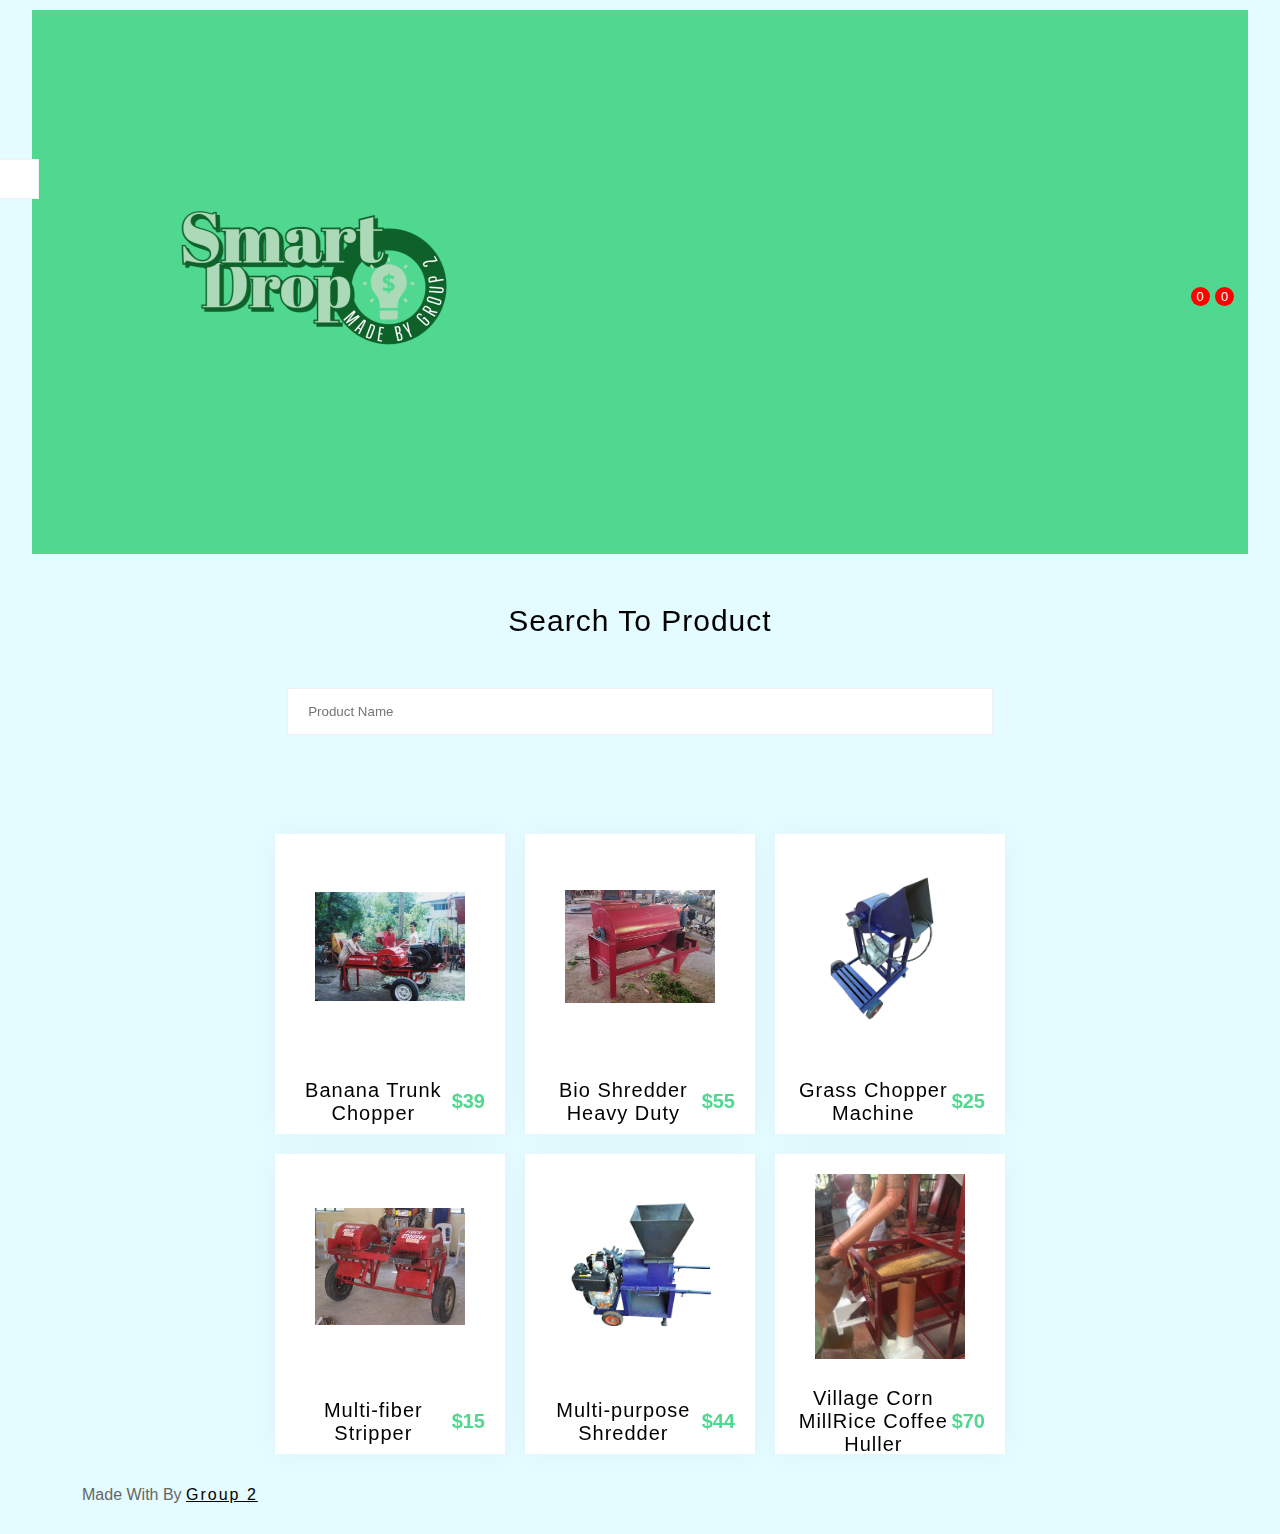
<file: index.html>
<!DOCTYPE html>
<html lang="en">
<head>
    <meta charset="UTF-8">
    <meta http-equiv="X-UA-Compatible" content="IE=edge">
    <meta name="viewport" content="width=device-width, initial-scale=1.0">
    <title>Document</title>
    <link rel="stylesheet" href="style2.css">
    <iconify-icon icon="mdi:home"></iconify-icon>
</head>
<body>
    <!-- Start Conatiner -->
<div class="conatiner">
    <!-- Header Page -->
    <header>
      <!-- Logo -->
      <div class="header-logo">
        <img src="images/Logo/LOGO2.png" alt="" class="logo">
      </div>
      <!-- Nav Links -->
      <div class="header-nav">
        <li class="header-favoriet">
          <i class='bx bx-heart'></i>
          <span class="favbadge"><span></span></span>
        </li>
        <li class="header-cart">
          <i class='bx bx-shopping-bag'></i>
          <span class="badge"><span>0</span></span>
        </li>
      </div>
    </header>
    <!-- End Header -->
  
    <!-- Search Area -->
    <div class="search-area">
      <h2>Search To Product</h2>
      <input type="text" class="inputSearch" placeholder="Product Name">
    </div>
    <!-- End Search -->
  
    <!-- Products Area -->
    <div class="products-area"></div>
    <!-- Alarm For No Search  -->
    <div class="noSearchAlarm">
      ! No products were found matching your selection.
    </div>
    <!-- End Products Area -->
  
    <!-- Cart Container -->
    <div class="cart-container">
      <!-- Cart Header -->
      <div class="cart-header">
        <!-- Heading Text -->
        <h2>Your Cart</h2>
        <!-- Close Cart Button -->
        <div class="closeCart-btn">
          <div class="close-cart-action">
            <i class='bx bxs-up-arrow-alt bx-tada' ></i>
            <span>Close</span>
          </div>
        </div>
      </div>
  
      <!-- No Product Yet Alarm Box -->
      <div class="noProductsInCart">
        <i class="bx bx-shopping-bag bx-tada"></i>
        <h3>No Products Added To The Cart Yet !</h3>
        <button onclick="closeWindow(cartConatiner)">Return To Shop</button>
      </div>
  
      <!-- In Cart Area -->
      <div class="inCart-area">
        <!-- Data Will Be Come From The JavaScript (: -->
      </div>
      <!-- In Cart End -->
  
      <!-- Controls -->
      <div class="inCart-controls">
        <!-- Total Price Box -->
        <div class="totalPrice-box">
          <span>Total Price: $0</span>
        </div>
        <!-- Checkout Button -->
        <div class="checkout-btn">
          <span>Checkout</span>
        </div>
      </div>
    </div>
    <!-- End Cart Container -->
  
    <!-- Start In Favoriet -->
    <div class="favorites-container">
      <!-- Favorites Header -->
      <div class="favorites-header">
        <!-- Heading Text -->
        <h2>Your Favorites</h2>
        <!-- Close Favorites Button -->
        <div class="closeFavorites-btn">
          <div class="close-Favorites-action">
            <i class='bx bxs-up-arrow-alt bx-tada' ></i>
            <span>Close</span>
          </div>
        </div>
      </div>
  
      <!-- No Favorites Yet Alarm Box -->
      <div class="noFavorites">
        <i class="bx bx-heart bx-tada"></i>
        <h3>No Favorites Added To The Favorites Yet !</h3>
        <button onclick="closeWindow(favoritesConatiner)">Return To Shop</button>
      </div>
  
      <!-- In Favorites Area -->
      <div class="inFavorites-area">
        <!-- Data Will Be Come From The JavaScript (: -->
      </div>
    </div>
    <!-- End Favoriet -->
  
    <!-- Start Footer (: -->
    <footer>
      <div class="footer-info">
        <span>
          Made With 
          <i class='bx bxs-heart bx-tada'></i> 
          By 
          <a href="#" target="_blanck" title="Instagram">Group 2</a>
        </span>
      </div>
    </footer>
    <!-- End  Footer -->
  </div>
  <!-- End Conatiner -->
  
  <!-- Primary Area -->
  <div class="primary-area">
    <h2>Primary Color</h2>
    <!-- Content Area -->
    <div class="primary-content">
      <!-- Primary Colors Box -->
      <div class="primary-colors-box">
        <span data-primary="rgb(80, 216, 144)"></span>
        <span data-primary="rgb(103, 58, 183)"></span>
        <span data-primary="rgb(0, 102, 255)"></span>
        <span data-primary="rgb(233, 30, 99)"></span>
      </div>
      <!-- Toogle Button -->
      <div class="show-PrimaryBox-Btn">
        <i class='bx bxs-color-fill bx-tada'></i>
      </div>
    </div>
  </div>
  <div class="primary-overflow"></div>
  <!-- End Primary Area -->
  <script src="index2.js"></script>

</body>
</html>
</file>
<file: style2.css>
/* Main Css Style Rules */
:root{
    --white-c     : rgb(255, 255, 255);
    --bodyBg-c    : rgb(228, 251, 255);
    --whiteSomke-c: rgb(241, 241, 241);
    --noProduct-c : rgba(255, 255, 255, 0.302);
    --doveGray-c  : rgb(102, 102, 102);  
    --black-c     : rgb(0, 0, 0);
    --nero-c      : rgb(30, 30, 30);
    --shadow01-c  : rgba(0, 0, 0, 0.040);
    --shadow02-c  : rgba(0, 0, 0, 0.150);
    --gray-c      : rgba(43, 42, 42, 0.795);
    --bunker-c    : rgb(34, 37, 41);
    --lightBunke-c: rgb(43, 49, 58);
    --closeBtnBg-c: rgba(255, 255, 255, 0.336);
    --widnowBg-c  : rgba(0, 255, 55, 0.575);
    --primary-c   : rgb(80, 216, 144);
    --actionBg-c  : rgba(96, 255, 170, 0.726);
    --inCartProd-c: rgb(184, 245, 214);
    --inCartBord-c: rgb(210, 255, 210);
    --red-c       : rgb(255, 0, 0);
    --heartRead-c : rgb(233, 6, 6); 
    --orange-c    : rgb(255, 87, 34);
    --navBlue-c   : rgb(0, 102, 255);
  }
  *{
    margin: 0;
    padding: 0;
    box-sizing: border-box;
  }
  body{
    font-family: 'Open Sans', sans-serif;
    background-color: var(--bodyBg-c);
  }
  /* Main Animation  */
  @keyframes feedInLoad{
    from{
      opacity: 0;
    }
    to{
      opacity: 1;
    }
  }
  /* End Main Css Style Rules */
  
  /* Start conatiner */
  .conatiner{
    width: 95%;
    min-height: 100vh;
    position: relative;
    margin: auto;
    padding: 10px 0 50px 0;
    text-align: center;
    overflow: hidden;
    animation: feedInLoad 0.5s ease-in-out;
  }
  /* For The Hide Scroll */
  .conatiner.hide{
    height: 100vh;
  }

  .logo {
    50
  }
  
  /* Header */
  header{
    width: 100%;
    position: relative;
    display: flex;
    background-color: var(--primary-c);
    color: var(--white-c);
    justify-content: space-between;
    padding: 20px 40px;
    align-items: center;
    z-index: 1000;
    transition: 0.3s ease-in-out;
  }
  /* Hide Header */
  .conatiner.hide > header{
    opacity: 0;
  }
  .header-logo h1{
    font-size: 30px;
    letter-spacing: 2px;
    font-weight: 600;
    text-transform: uppercase;
  }
  /* Nav Links */
  .header-nav{
    list-style: none;
  }
  .header-nav li{
    position: relative;
    display: inline-block;
    cursor: pointer;
    margin: 0 10px;
    transition: 0.3s;
  }
  .header-nav li:active{
    transform: scale(0.8);
  }
  /* Icon */
  .header-nav li i{
    font-size: 28px;
  }
  /* Badge */
  .header-nav li > span{
    position: absolute;
    min-width: 15px;
    min-height: 15px;
    border-radius: 10px;
    background-color: var(--red-c);
    text-align: center;
    line-height: 13px;
    font-size: 13px;
    left: 17px;
    padding: 3px 6px;
  }
  /* End Header */
  
  /* Search Area */
  .search-area{
    position: relative;
    height: 250px;
    text-align: center;
    padding: 50px 20px;
    z-index: 100;
    transition: 0.3s ease-in-out;
  }
  /* Blur The Search Area */
  .conatiner.hide .search-area{
    filter: blur(7px);
  }
  .search-area h2{
    color: var(--black-c);
    font-size: 30px;
    letter-spacing: 1px;
    font-weight: 400;
    margin-bottom: 50px;
  }
  .search-area input{
    border: 1px solid var(--whiteSomke-c);
    outline: none;
    padding: 15px 20px;
    width: 60%;
    transition: 0.3s ease-in-out;
    border-radius: 2px;
  }
  @media (max-width: 768px){
    .search-area input{
      width: 85%;
    }
  }
  .search-area input:focus{
    border-color: var(--primary-c);
  }
  .search-area input::placeholder{
    font-family: 'Open Sans', sans-serif;
  }
  .search-area input::-moz-placeholder{
    font-family: 'Open Sans', sans-serif;
  }
  /* End Search Area */
  
  /* Products Area */
  .products-area{
    position: relative;
    width: 70%;
    padding: 20px 0;
    display: inline-flex;
    flex-wrap: wrap;
    justify-content: center;
    z-index: 10;
    transition: 0.5s ease-in;
  }
  /* Blur Products Area */
  .conatiner.hide .products-area{
    filter: blur(10px);
  }
  /* Product Box */
  .product-box{
    position: relative;
    width: 230px;
    min-height: 300px;
    background-color: var(--white-c);
    box-shadow: 0 0 30px var(--shadow01-c);
    overflow: hidden;
    transition: 0.3s ease-in-out;
    padding-bottom: 30px;
    margin: 10px;
  }
  .product-box:hover{
    box-shadow: 0px 18px 26px var(--shadow02-c);
  }
  /* Favoriet Icon */
  .product-favorite{
    position: relative;
    width: 100%;
    text-align: right;
    z-index: 100;
  }
  .product-favorite i{
    position: absolute;
    cursor: pointer;
    font-size: 24px;
    right: 10px;
    top: 10px;
    color: var(--nero-c);
    transition: 0.3s ease-in-out;
  }
  .product-box .product-favorite i:hover{
    opacity: 0.7;
  }
  .product-box .product-favorite i:active{
    opacity: 1;
    transform: scale(0.9);
  }
  /* Product Image */
  .product-image{
    position: relative;
    width: 100%;
    height: 225px;
    display: flex;
    align-items: center;
  }
  .product-image img{
    max-width: 150px;
    margin: auto;
  }
  /* Action Box */
  .action-box{
    position: absolute;
    top: 0;
    width: 100%;
    height: 100%;
    background-color: transparent;
    display: flex;
    justify-content: center;
    align-items: center;
    opacity: 0;
    transition: 0.3s ease-in-out;
    z-index: 2;
  }
  .action-box::before{
    content: '';
    position: relative;
    top: 0;
    width: 100%;
    height: 100%;
    background-color: var(--primary-c);
    opacity: 0.7;
    z-index: 1;
  }
  .product-box:hover .action-box{
    opacity: 1;
  }
  /* Button Add To Cart */
  .action-box button{
    position: absolute;
    top: 45px;
    outline: none;
    background-color: transparent;
    border:  2px solid var(--white-c);
    color: var(--white-c);
    padding: 10px 30px;
    font-weight: 500;
    font-size: 16px;
    transition: 0.4s ease-in-out;
    transform: scale(1.5);
    pointer-events: none;
    z-index: 1000;
  }
  .action-box button i{
    font-size: 17px;
  }
  .action-box button:hover{
    background-color: var(--white-c);
    color: var(--primary-c);
  }
  .product-box:hover .action-box button{
    transform: scale(1);
    pointer-events: all;
    cursor: pointer;
  }
  /* Product Info */
  .product-info{
    position: absolute;
    bottom: 0;
    width: 100%;
    height: 80px;
    padding: 10px 20px;
    background-color: var(--white-c);
    overflow: hidden;
    transition: 0.3s ease-in-out;
    z-index: 2;
  }
  .product-box:hover .product-info{
    height: 170px;
  }
  /* info-head */
  .info-head{
    position: relative;
    display: flex;
    justify-content: space-between;
    height: 75px;
    align-items: center;
  }
  /* info-head [ Title ] */
  .info-head .title{
    font-weight: 500;
    letter-spacing: 1px;
    font-size: 20px;
  }
  /* info-head [ Price ] */
  .info-head .price{
    font-size: 20px;
    font-weight: 600;
    color:var(--primary-c);;
  }
  /* Description Info */
  .desc-info{
    position: relative;
    top: -6px;
    padding: 0 5px 0;
  }
  .desc-info p{
    font-size: 14px;
    color: var(--gray-c);
  }
  /* Details Info */
  .deatils-info{
    position: relative;
    display: flex;
    justify-content: space-between;
    align-items: center;
    margin: 5px 0 0 0;
  }
  /* Details Info [ Size ] */
  .size-info{}
  /* Title */
  .size-info .size-title{
    text-transform: uppercase;
    margin-bottom: 5px;
    display: block;
    font-weight: bold;
    text-align: left;
  }
  /* Type */
  .size-info .size-type{
    font-size: 13px;
    padding: 0 5px;
  }
  /* Details Info [ Color ] */
  .color-info{
    text-align: center;
  }
  /* Title */
  .color-info .color-title{
    text-transform: uppercase;
    margin-bottom: 5px;
    display: block;
    font-weight: bold;
  }
  /* Type */
  .color-info .color-type{
    width: 16px;
    height: 16px;
    background-color: var(--black-c);
    border-radius: 50%;
    display: inline-block;
    transition: 0.3s;
  }
  .color-info .color-type:hover{
    transform: scale(1.1);
  }
  
  /* Alarm No Search */
  .noSearchAlarm{
    display: none;
  }
  .noSearchAlarm.show{
    display: block;
  }
  .conatiner.hide .products-area .noSearchAlarm{
    opacity: 0;
  }
  /* End Products Area */
  
  /* Cart Container */
  .cart-container{
    position: fixed;
    top: -200px;
    left: 0;
    width: 100%;
    height: 100%;
    background-color: transparent;
    z-index: 1;
    transition: 0.3s ease-in-out;
    opacity: 0;
  }
  /* Open Cart */
  .cart-container.open{
    top: 0;
    opacity: 1;
    z-index: 1100;
    transition: 0.3s ease-in-out;
  }
  /* Animation */
  .cart-container.open .noProductsInCart{
    animation: feedInLoad 0.6s ease-in-out;
  }
  /* The Overlay Layer */
  .cart-container::after{
    content: '';
    position: absolute;
    top: 0;
    left: 0;
    background-color: var(--primary-c);
    width: 100%;
    height: 100%;
    opacity: 0.6;
    z-index: -1;
  }
  /* Cart Header */
  .cart-header{
    position: relative;
    width: 100%;
    padding: 30px 20px;
    text-align: left;
    display: flex;
    justify-content: space-between;
    flex-wrap: wrap;
  }
  /* Heading Text */
  .cart-header > h2{
    color: var(--white-c);
    font-weight: 500;
    font-size: 28px;
    text-transform: uppercase;
    letter-spacing: 2px;
    transition: 1s ease-in-out;
    z-index: 101;
  }
  /* Close Cart Button */
  .cart-header .closeCart-btn{
    width: 120px;
    height: 50px;
    color: var(--white-c);
    cursor: pointer;
    transition: 0.6s ease;
    background-color: var(--closeBtnBg-c);
    line-height: 50px;
    padding: 0 10px;
    border-radius: 5px;
    z-index: 101;
  }
  /* Animation */
  .cart-container.open .closeCart-btn {
    animation: cmoeFromRight 0.5s;
  }
  /* Actions */
  .close-cart-action{
    width: 100%;
    height: 100%;
    position: relative;
    text-align: center;
  }
  .close-cart-action i{
    font-size: 25px;
    position: relative;
    top: 3px;
  }
  .close-cart-action span{
    font-size: 20px;
    font-weight: 600;
    letter-spacing: 2px;
  }
  /* Close Button Effects */
  .closeCart-btn:hover{
    opacity: 0.7;
  }
  .closeCart-btn:active{
    opacity: 1;
  }
  /* No Product Yet Alarm Box */
  .noProductsInCart{
    position: absolute;
    top: 50%;
    left: 50%;
    min-width: 400px;
    padding: 20px;
    background-color: var(--noProduct-c);
    transform: translate(-50%, -50%);
    z-index: 100;
    opacity: 0;
    display: none;
    transition: 0.3s ease-in-out;
    z-index: 101;
  }
  .noProductsInCart.show{
    opacity: 1;
    display: block;
  }
  .noProductsInCart i{
    color: var(--white-c);
    display: block;
    font-size: 100px;
    opacity: 0.5;
  }
  .noProductsInCart h3{
    color: var(--white-c);
    letter-spacing: 1px;
    font-weight: 400;
    padding: 20px 0;
  }
  .noProductsInCart button{
    border: none;
    outline: none;
    background-color: var(--bunker-c);
    color: var(--white-c);
    padding: 15px 25px;
    cursor: pointer;
    transition: 0.3s ease-in-out;
    font-size: 13px;
    text-transform: uppercase;
  }
  .noProductsInCart button:hover{
    background-color: var(--lightBunke-c);
  }
  .noProductsInCart button:active{
    background-color: var(--navBlue-c);
  }
  
  /* In Cart Area */
  .inCart-area{
    position: relative;
    width: 100%;
    height: 620px;
    text-align: left;
    display: block;
    overflow: auto;
    padding-bottom: 100px;
  }
  /* In Cart Product */
  .inCart-product{
    position: relative;
    width: 50%;
    height: 180px;
    background-color: var(--white-c);
    padding: 10px;
    border-radius: 3px;
    border: 1px solid var(--inCartBord-c);
    border-right: none;
    margin: 15px 0px 10px 100px;
    z-index: 101;
  }
  .inCart-product:first-child{
    margin: 30px 0px 10px 100px;
  }
  .inCart-product img{
    width: 150px;
    height: 100%;
    object-fit: cover;
    float: left;
  }
  /* In Cart Product Info */
  .inCart-product-info{
    position: relative;
    left: 20px;
    float: left;
  }
  .inCart-product-info span{
    display: block;
    line-height: 25px;
  }
  /* Title */
  .inCart-product-info span:first-child{
    font-size: 25px;
    letter-spacing: 2px;
    font-weight: 600;
    padding: 15px 0;
  }
  /* Quantity Box Area */
  .quantity-box{
    position: absolute;
    right: 20px;
    top: 50%;
    transform: translateY(-50%);
    text-align: center;
  }
  .quantity-box span{
    display: block;
    font-size: 30px;
  }
  .quantity-box .btn{
    cursor: pointer;
  }
  /* Disabled Decrease Button */
  .disabled{
    pointer-events: none;
    opacity: 0.3;
  }
  /* Quantity Buttons Effects */
  .quantity-box .btn:active{
    transform: scale(0.9);
  }
  /* Delete Button */
  .delete-btn{
    position: absolute;
    top: 0;
    right: -70px;
    width: 70px;
    height: 100%;
    background-color: var(--red-c);
    padding: 10px;
    color: var(--white-c);
    display: flex;
    justify-content: center;
    align-items: center;
    cursor: pointer;
    border: 1px solid var(--inCartBord-c);
    border-left: none;
  }
  .delete-btn i {
    font-size: 40px;
    cursor: pointer;
    transition: 0.3s;
  }
  .delete-btn:hover i{
    opacity: 0.8;
  }
  .delete-btn:active i{
    transform: scale(0.9);
    opacity: 1;
  }
  /* In Cart Controls*/
  .inCart-controls{
    position: absolute;
    left: 50%;
    bottom: 0;
    width: 90%;
    height: 150px;
    background-color: transparent;
    transform: translateX(-50%);
    z-index: 1000;
  }
  /* Total Price Box */
  .totalPrice-box,
  .checkout-btn{
    position: absolute;
    top: 50%;
    min-width: 100px;
    transform: translateY(-50%);
    background-color: var(--orange-c);
    z-index: 100;
    padding: 15px 25px;
    color: var(--white-c);
    z-index: 101;
  }
  .totalPrice-box{
    left: 0;
  }
  .checkout-btn{
    right: 0;
  }
  .totalPrice-box > span{
    letter-spacing: 2px;
  }
  /* Checkout Button */
  .checkout-btn{
    background-color: var(--black-c);
    padding: 15px 42px;
    color: var(--white-c);
    cursor: pointer;
    transition: 0.3s ease-in-out;
    text-transform: uppercase;
    letter-spacing: 2px;
  }
  .checkout-btn:hover{
    background-color: var(--bunker-c);
  }
  .checkout-btn:active{
    background-color: var(--navBlue-c);
  }
  @keyframes cmoeFromRight{
    from{
      right: -200px;
    }
    to{
      right: 100px;
    }
  }
  /* End Cart Conatiner */
  
  /* Favorites Container */
  .favorites-container{
    position: fixed;
    top: -200px;
    left: 0;
    width: 100%;
    height: 100%;
    background-color: transparent;
    z-index: 1;
    opacity: 0;
    transition: 0.3s ease-in-out;
  }
  /* Open Favorites */
  .favorites-container.open{
    top: 0;
    opacity: 1;
    z-index: 1100;
    transition: 0.3s ease-in-out;
  }
  /* The Overlay Layer */
  .favorites-container::after{
    content: '';
    position: absolute;
    top: 0;
    left: 0;
    background-color: var(--primary-c);
    width: 100%;
    height: 100%;
    opacity: 0.6;
    z-index: -1;
  }
  /* Favorites Header */
  .favorites-header{
    position: relative;
    width: 100%;
    padding: 30px 20px;
    text-align: left;
    display: flex;
    justify-content: space-between;
    flex-wrap: wrap;
  }
  /* Heading Text */
  .favorites-header > h2{
    color: var(--white-c);
    font-weight: 500;
    font-size: 28px;
    text-transform: uppercase;
    letter-spacing: 2px;
    left: -100px;
    transition: 1s ease-in-out;
    z-index: 101;
  }
  /* Close Favorite Button */
  .favorites-header .closeFavorites-btn{
    width: 120px;
    height: 50px;
    color: var(--white-c);
    cursor: pointer;
    transition: 0.6s ease;
    background-color: var(--closeBtnBg-c);
    line-height: 50px;
    padding: 0 10px;
    border-radius: 5px;
    z-index: 101;
  }
  /* Animation */
  .favorites-container.open .closeFavorites-btn{
    animation: cmoeFromRight 0.8s;
  }
  /* Actions */
  .close-Favorites-action{
    width: 100%;
    height: 100%;
    position: relative;
    text-align: center;
  }
  .close-Favorites-action i{
    font-size: 25px;
    position: relative;
    top: 3px;
  }
  .close-Favorites-action span{
    font-size: 20px;
    font-weight: 600;
    letter-spacing: 2px;
  }
  /* Close Button Effects */
  .closeFavorites-btn:hover{
    opacity: 0.7;
  }
  .closeFavorites-btn:active{
    opacity: 1;
  }
  /* No Product Yet Alarm Box */
  .noFavorites{
    position: absolute;
    top: 50%;
    left: 50%;
    transform: translate(-50%, -50%);
    min-width: 400px;
    padding: 20px;
    background-color: var(--noProduct-c);
    opacity: 0;
    display: none;
    transition: 0.3s ease-in-out;
    z-index: 101;
  }
  /* Animation */
  .cart-container.open .noFavorites{
    animation: feedInLoad 0.6s ease-in-out;
  }
  .noFavorites.show{
    opacity: 1;
    display: block;
  }
  .noFavorites i{
    color: var(--white-c);
    display: block;
    font-size: 100px;
    opacity: 0.5;
  }
  .noFavorites h3{
    color: var(--white-c);
    letter-spacing: 1px;
    font-weight: 400;
    padding: 20px 0;
  }
  .noFavorites button{
    border: none;
    outline: none;
    background-color: var(--bunker-c);
    color: var(--white-c);
    padding: 15px 25px;
    cursor: pointer;
    transition: 0.3s ease-in-out;
  }
  .noFavorites button:hover{
    background-color: var(--lightBunke-c);
  }
  .noFavorites button:active{
    background-color: var(--navBlue-c);
    transform: scale(0.9);
  }
  /* In Favorites Area */
  .inFavorites-area{
    position: relative;
    width: 100%;
    height: 620px;
    text-align: left;
    display: block;
    overflow: auto;
    padding-bottom: 100px;
  }
  /* In Favorites Product */
  .inFavorites-product{
    position: relative;
    width: 50%;
    height: 180px;
    background-color: var(--white-c);
    padding: 10px;
    border-radius: 3px;
    border: 1px solid var(--inCartBord-c);
    border-right: none;
    margin: 15px 0px 10px 100px;
    z-index: 101;
  }
  .inFavorites-product:first-child{
    margin: 100px 0px 10px 100px;
  }
  .inFavorites-product img{
    width: 150px;
    height: 100%;
    object-fit: cover;
    float: left;
  }
  /* In Favorites Product Info */
  .inFavorites-product-info{
    position: relative;
    left: 20px;
    float: left;
  }
  .inFavorites-product-info span{
    display: block;
    line-height: 28px;
  }
  .inFavorites-product-info span:first-child{
    font-size: 25px;
    letter-spacing: 2px;
    font-weight: 600;
    padding: 10px 0;
  }
  /* Delete Favorite Button */
  .deleteFave-btn{
    position: absolute;
    top: 0;
    right: -70px;
    width: 70px;
    height: 100%;
    background-color: var(--red-c);
    padding: 10px;
    color: var(--white-c);
    display: flex;
    border: 1px solid var(--inCartBord-c);
    border-left: none;
    justify-content: center;
    align-items: center;
    cursor: pointer;
  }
  .deleteFave-btn i {
    font-size: 40px;
    cursor: pointer;
    transition: 0.3s;
  }
  /* Delete Button  Effects */
  .deleteFave-btn:hover i{
    opacity: 0.8;
  }
  .deleteFave-btn:active i{
    transform: scale(0.9);
    opacity: 1;
  }
  /* End Favorites Container */
  
  /* Footer */
  footer{
    position: absolute;
    bottom: 0;
    width: 100%;
    padding: 30px 0;
    text-align: left;
  }
  /* Footer Infooo */
  .footer-info{
    margin: 0 0 0 50px;
  }
  .footer-info span{
    color: var(--doveGray-c);
    font-weight: 400;
  }
  .footer-info span i{
    color: var(--heartRead-c);
  }
  .footer-info span a{
    color: var(--black-c);
    letter-spacing: 2px;
  }
  /* End conatiner */
  
  /* Start Primary Area */
  .primary-area{
    position: absolute;
    top: 150px;
    left: -250px;
    width: 250px;
    min-height: 100px;
    background-color: var(--white-c);
    padding: 20px 10px 10px;
    border: 1px solid var(--whiteSomke-c);
    border-left: none;
    text-align: center;
    z-index: 1002;
    transition: 0.5s ease-in-out;
  }
  /* Hide Primary Area */
  .conatiner.hide ~ .primary-area{
    opacity: 0;
  }
  /* Open Primary Area */
  .primary-area.open{
    left: 0;
  }
  /* Heading */
  .primary-area h2{
    font-weight: 400;
  }
  /* Primary Content Box */
  .primary-content{
    position: relative;
    width: 100%;
    height: 100%;
  }
  /* Primary Colors Box */
  .primary-colors-box{
    position: relative;
    padding: 20px 0 10px 0;
  }
  .primary-colors-box span{
    display: inline-block;
    width: 30px;
    height: 30px;
    cursor: pointer;
    transition: 0.3s ease-in-out;
  }
  .primary-colors-box span.active{
    transform: translateY(-2px);
  }
  .primary-colors-box span:hover{
    transform: translateY(-2px);
  }
  .primary-colors-box span:active{
    opacity: 0.8;
  }
  /* Boxs Backgrounds Color */
  .primary-colors-box span:first-child{
    background-color: rgb(80, 216, 144);
  }
  .primary-colors-box span:nth-child(2){
    background-color: rgb(103, 58, 183);
  }
  .primary-colors-box span:nth-child(3){
    background-color: rgb(0, 102, 255);
  }
  .primary-colors-box span:last-child{
    background-color: rgb(233, 30, 99);
  }
  /* Show Primary Box Button */
  .show-PrimaryBox-Btn{
    position: absolute;
    top: -40px;
    right: -50px;
    width: 40px;
    height: 40px;
    background-color: var(--white-c);
    border: 1px solid var(--whiteSomke-c);
    line-height: 45px;
    border-left: none;
    cursor: pointer;
  }
  .show-PrimaryBox-Btn i{
    font-size: 22px;
    transition: 0.3s ease-in-out;
    pointer-events: none;
  }
  .show-PrimaryBox-Btn:hover i{
    opacity: 0.6;
  }
  /* overflow layer */
  .primary-overflow{
    width: 100%;
    height: 100%;
    background-color: transparent;
    position: fixed;
    top: 0;
    left: 0;
    z-index: 1001;
    display: none;
  }
  .primary-area.open ~ .primary-overflow{
    display: block;
  }
  /* End Primary Area */
  
  /* Responsive Friendly */
  @media (max-width: 768px) {
    /* Close Buttons */
    .closeCart-btn,
    .closeFavorites-btn{
      top: 30px;
      right: 25px;
    }
    /* Product */
    .inCart-product,
    .inFavorites-product{
      width: 83%;
      margin-left: 25px;
    }
    .inCart-product:first-child,
    .inFavorites-product:first-child{
      margin: 30px 0px 10px 25px;
    }
  }
  @media (max-width: 576px){
    .cart-header > h2,
    .favorites-header > h2{
      margin: 0 auto 10px auto;
    }
    .cart-header > .closeCart-btn,
    .favorites-header >.closeFavorites-btn{
      margin: 0 auto;
    }
    /* Alarms */
    .noProductsInCart,
    .noFavorites{
      min-width: 300px;
    }
    /* Alarms Icons */
    .noProductsInCart i,
    .noFavorites i{
      font-size: 70px;
    }
    .noProductsInCart h3,
    .noFavorites h3{
      font-size: 16px;
    }
    /* Product */
    .inCart-product,
    .inFavorites-product{
      width: 270px;
      height: 340px;
      margin-top: 90px;
      margin: 100px auto;
      z-index: 150;
    }
    .inCart-product:first-child,
    .inFavorites-product:first-child{
      margin: 30px auto;
    }
    /* Areas */
    .inCart-area,
    .inFavorites-area{
      padding-bottom: 150px;
    }
    /* Product Image */
    .inCart-product img,
    .inFavorites-product img{
      width: 100%;
      height: 150px;
    }
    /* Quantity */
    .quantity-box{
      top: 70%;
    }
    /* Delete Buttons */
    .delete-btn,
    .deleteFave-btn{
      top: auto;
      right: 0;
      bottom: -79px;
      width: 100%;
      height: 80px;
      border-radius: 0 0 10px 10px;
      border-left: 1px solid;
    }
    /* Countrols */
    .totalPrice-box,
    .checkout-btn{
      width: 100%;
      top: 70%;
    }
    .totalPrice-box{
      top: 40px;
    }
  }
  /* End Responsive */
</file>
